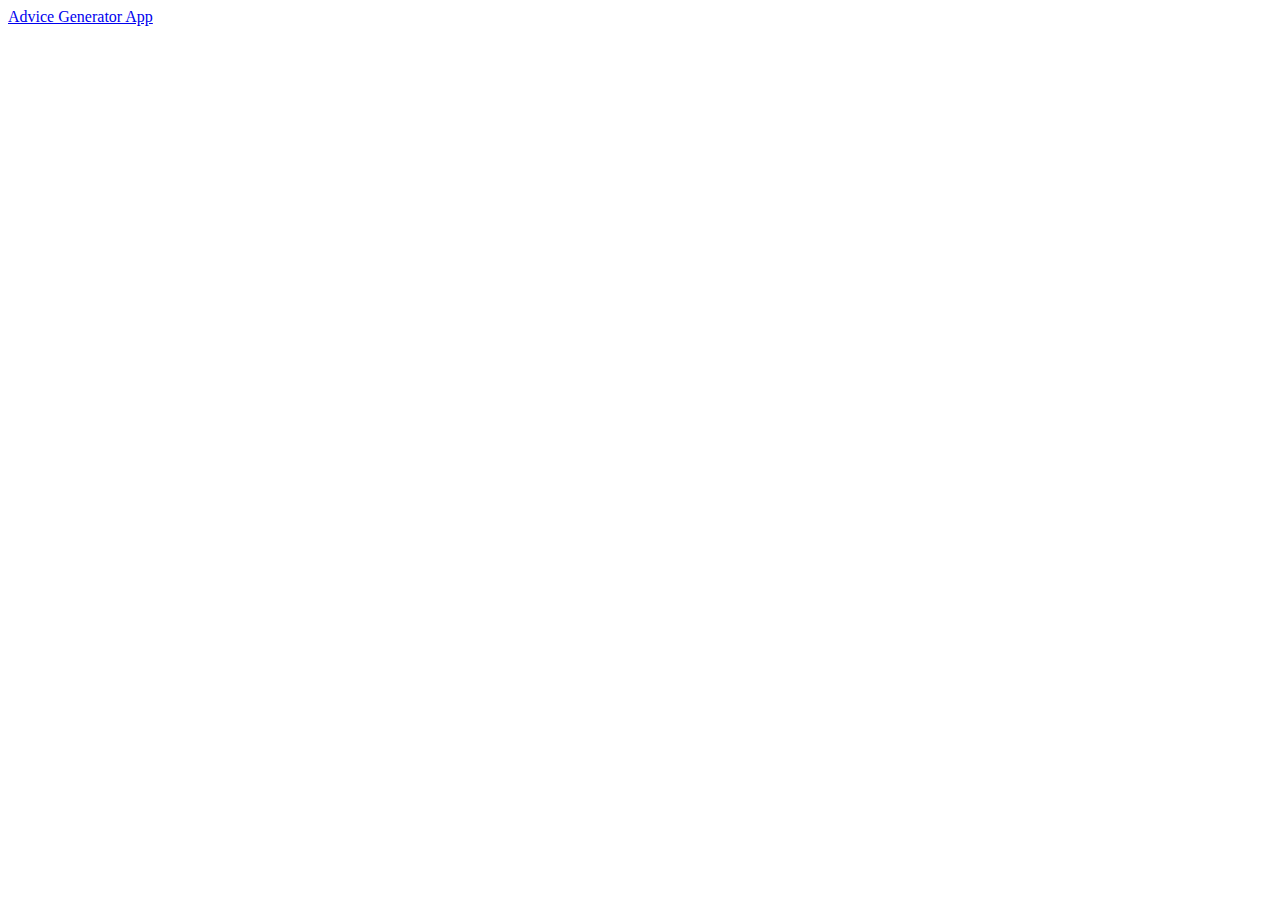
<file: index.html>
<!DOCTYPE html>
<html lang="en">
  <head>
    <meta charset="UTF-8" />
    <meta name="viewport" content="width=device-width, initial-scale=1.0" />
    <title>Document</title>
  </head>
  <body>
    <a href="./Advice-Generator-App/index.html">Advice Generator App</a>
  </body>
</html>
</file>
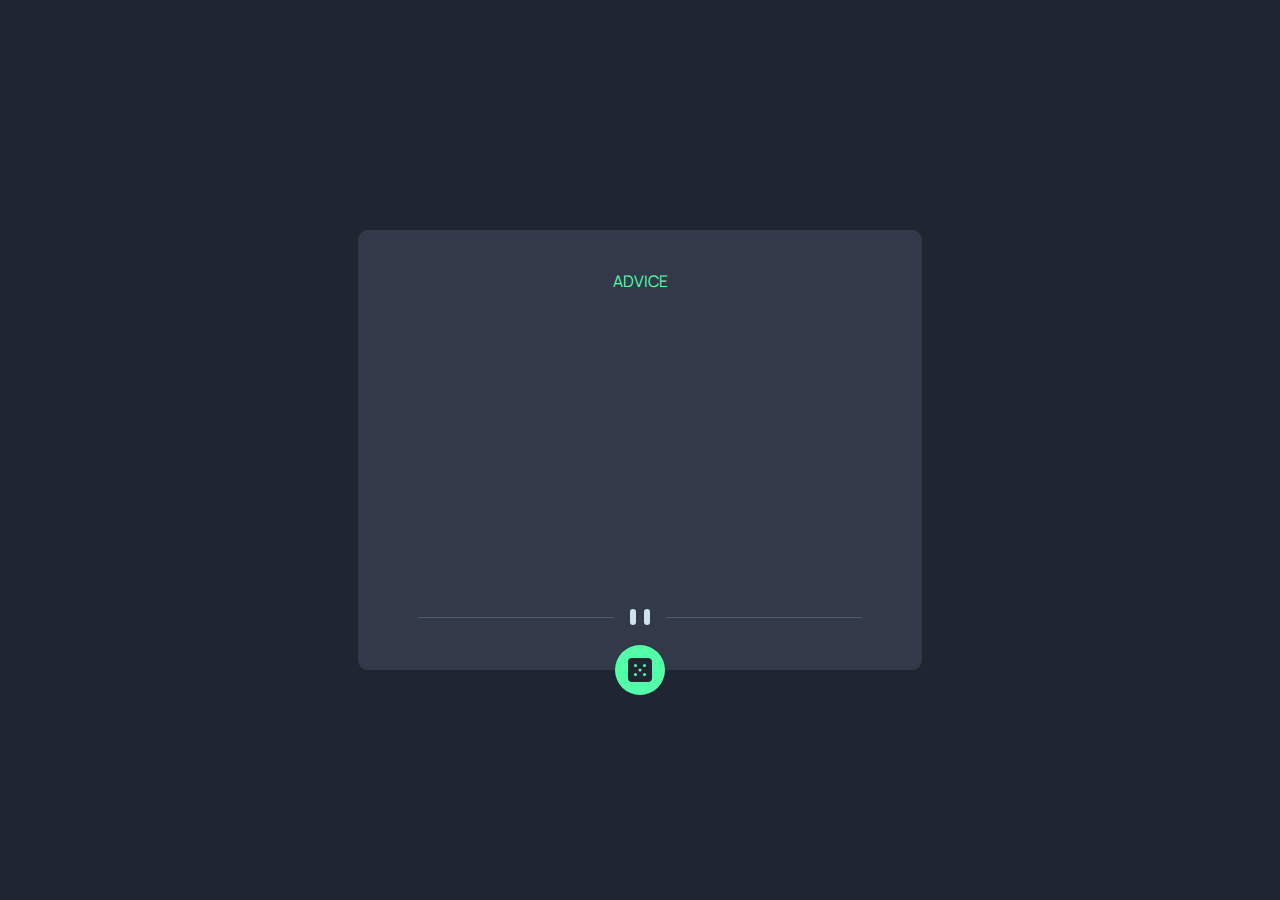
<file: Advice Generator App/index.html>
<!DOCTYPE html>
<html lang="en">
  <head>
    <meta charset="UTF-8" />
    <meta name="viewport" content="width=device-width, initial-scale=1.0" />
    <link rel="stylesheet" href="./style.css" />

    <link
      rel="icon"
      type="image/png"
      sizes="32x32"
      href="./images/favicon-32x32.png"
    />
    <title>Frontend Mentor | Advice generator app</title>
  </head>
  <body>
    <div class="card">
      <div class="advice-header">ADVICE</div>
      <div class="advice-text"></div>
      <div class="advice-divider">
        <picture>
          <source
            srcset="./images/pattern-divider-desktop.svg"
            media="(min-width:800px)"
          />
          <img src="./images/pattern-divider-mobile.svg" />
        </picture>
      </div>
      <div class="advice-button">
        <img src="./images/icon-dice.svg" />
      </div>
    </div>
  </body>
  <script src="./script.js"></script>
</html>
</file>
<file: Advice Generator App/style.css>
@font-face {
  font-family: Manrope;
  src: url("./fonts/Manrope-VariableFont_wght.ttf") format("truetype");
}

body {
  margin: 0;
  font-family: Manrope;
  background-color: hsl(218, 23%, 16%);
  box-sizing: border-box;
}

.card {
  display: flex;
  flex-direction: column;
  justify-content: space-evenly;
  align-items: center;
  padding: 40px 32px;
  color: hsl(193, 38%, 86%);
  background-color: hsl(217, 19%, 24%);
  position: absolute;
  transform: translate(-50%, -50%);
  top: 50%;
  left: 50%;
  height: 40vh;
  width: 80vw;
  max-width: 500px;
  border-radius: 10px;
}

.advice-header {
  color: hsl(150, 100%, 66%);
}

.advice-text {
  padding-left: 32px;
  padding-right: 32px;
  font-weight: 800;
  font-size: 24px;
  text-align: center;
  flex-grow: 1;
  display: flex;
  align-items: center;
}

.advice-button {
  position: absolute;
  bottom: 0;
  transform: translate(0, 50%);
  height: 50px;
  width: 50px;
  border-radius: 50%;
  background-color: hsl(150, 100%, 66%);
  cursor: pointer;
}

.advice-button:hover {
  box-shadow: 0 0 16px hsl(150, 100%, 66%);
}

.advice-button > img {
  position: absolute;
  left: 50%;
  bottom: 50%;
  transform: translate(-50%, 50%);
}
</file>
